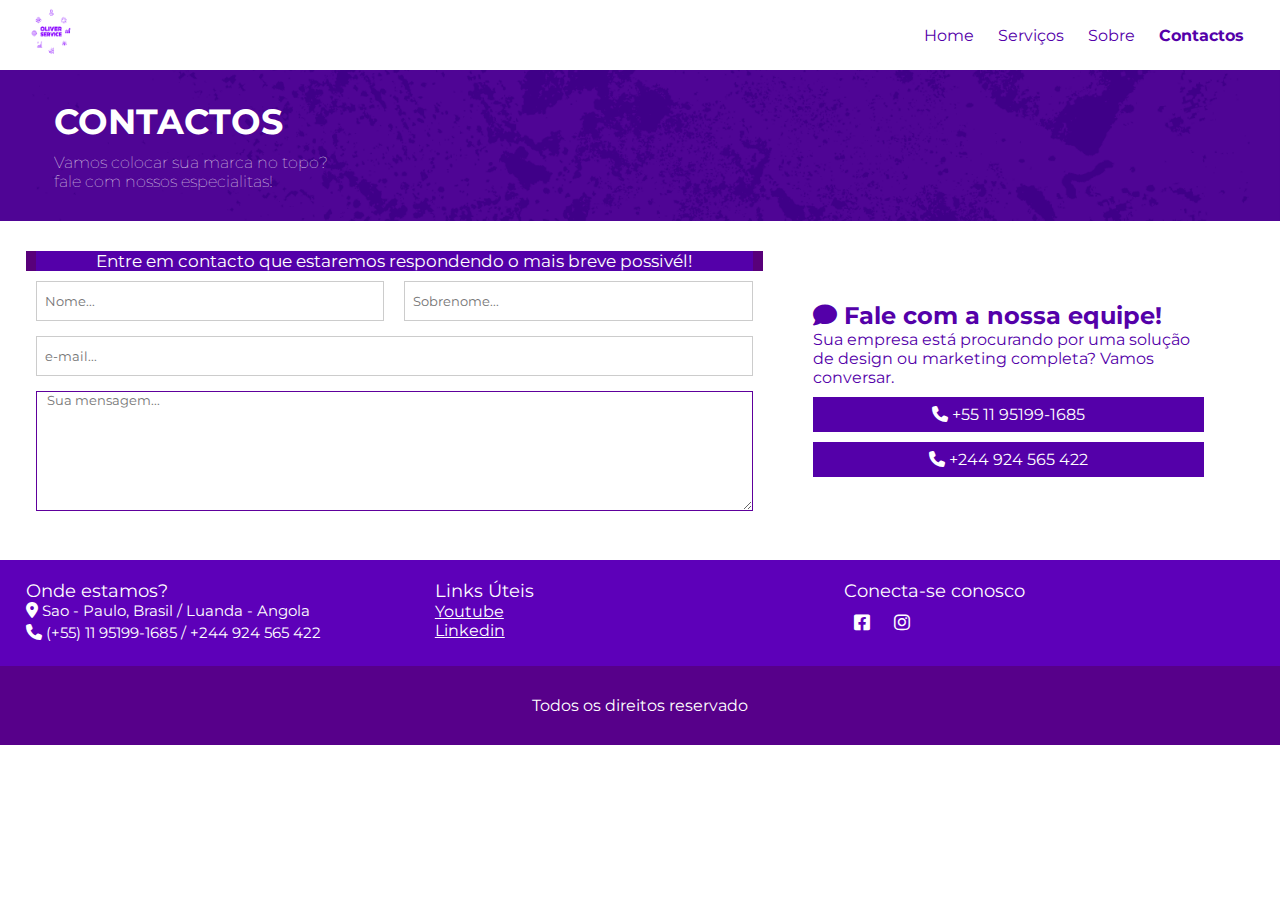
<file: conctatos.html>
<!DOCTYPE html>
<html lang="pt-br">
<head>
	<title>projecto web design</title>
	<meta charset="utf-8">
	<meta name="viewport" content="width=device-width;initial-scale=1.0;maximum-scale=1.0">
	<link rel="stylesheet" href="css/style.css">
	<link rel="stylesheet" type="text/css" href="fontawesome/css/all.min.css">
	<meta name="keywords" content="design, marketing, midia, midiasocial,identidadevisual">
	<meta name="author" content="Afonso Costa">
	<link href="https://fonts.googleapis.com/css2?family=Montserrat:wght@500;900&display=swap" rel="stylesheet">
	
</head>
<body> 
	<!--menu do site-->
	<header>
		<div class="container">
		 	<div class="logo">
		 		<img src="l.png" style="width:50px;height:50px;">
		 	</div>
			 <nav class="menu-desktop">
			 	<ul>
			 		<li>
			 			<a href="index.html">Home</a>
			 		</li>
			 		<li>
			 			<a href="servicos.html">Serviços</a>
			 		</li>
			 		<li>
			 			<a href="sobre.html">Sobre</a>
			 		</li>
			 		<li class="selected">
			 			<a href="conctatos.html">Contactos</a>
			 		</li>
			 	</ul>
			 </nav>
			 <nav class="menu-mobile">
				<h2><i class="fa-sharp fa-solid fa-bars"></i></h2>
				<ul>
					<li>
						<a href="index.html">Home</a>
					</li>
					<li>
						<a href="servicos.html">Serviços</a>
					</li>
					<li>
						<a href="sobre.html">Sobre</a>
					</li>
					<li class="selected">
						<a href="conctatos.html">Contactos</a>
					</li>
				</ul>
			 </nav>
			 <div class="clear"></div>
		</div>
	</header>

    <section style="background-image:url('be.png') ;" class="title-page">
		<div class="overlay__title-page"></div>
		<div class="container">
			<h2>CONTACTOS</h2>
			<P>Vamos colocar sua marca no topo? <br> fale com nossos especialitas!</P>
		</div>		
	</section>

    <section class="contatos">
        <div class="container">
            <div class="w60 formulario">
                <h2>Entre em contacto que estaremos respondendo o mais breve possivél!</h2>
                <form method="post">
                    <div class="w50">
                        <input placeholder="Nome..." type="text" required />
                    </div>
                    <div class="w50">
                        <input placeholder="Sobrenome..." type="text" required />
                    </div>
                    <div class="w100">
                        <input placeholder="e-mail..." type="email" required />
                    </div>
                    <div class="w100">
                        <textarea placeholder="Sua mensagem..."></textarea>
                    </div>
                </form>
            </div><!--W60-->

            <div class="w40 tags-form">
                <h2><i class="fa fa-comment"></i> Fale com a nossa equipe!</h2>
                <p>Sua empresa está procurando por uma solução de design ou marketing completa? Vamos conversar.</p>

                <p class="tag-contato"><i class="fa-solid fa-phone"></i></i> +55 11 95199-1685</p>

                <p class="tag-contato"><i class="fa-solid fa-phone"></i></i> +244 924 565 422</p>
            </div>
            <div class="clear"></div>
        </div><!--container-->
    </section>

    <footer  class="footer1">
		<div class="container">
			<div class="w33">
				<h2>Onde estamos?</h2>
				<p<i class="fa-solid fa-location-dot"></i></i> <small>  Sao - Paulo, Brasil / Luanda - Angola </small></p>
				<p<i class="fa-solid fa-phone"></i> <small>  (+55) 11 95199-1685 / +244 924 565 422</small></p>
			</div>
			<div class="w33">
				<h2>Links Úteis</h2>
				<a href="https://www.youtube.com/channel/UCMBZbl09G3COSRcoqPiGBag">Youtube</a>
				<a href="https://www.linkedin.com/company/oliver-service">Linkedin</a>
			</div>
			<div class="w33">
				<h2>Conecta-se conosco</h2>
				<div class="group-icons">
					<a href="https://www.facebook.com/OliverService1"><i class="fa-brands fa-square-facebook"></i></a>
					<a href="https://www.instagram.com/oliver.service1/"><i class="fa-brands fa-instagram"></i></a>
				</div>
			</div>
			<div class="clear"></div>
		</div>
	</footer>

	<footer class="footer2">
		<div class="container">
			<p>Todos os direitos reservado</p>
		</div>
	</footer>
	<script src="https://code.jquery.com/jquery-3.6.1.min.js"></script>
	<script>
		$('nav.menu-mobile h2').click(function(){
			$('nav.menu-mobile ul').slideToggle();
		});	
	</script>
</body>
</html>
</file>
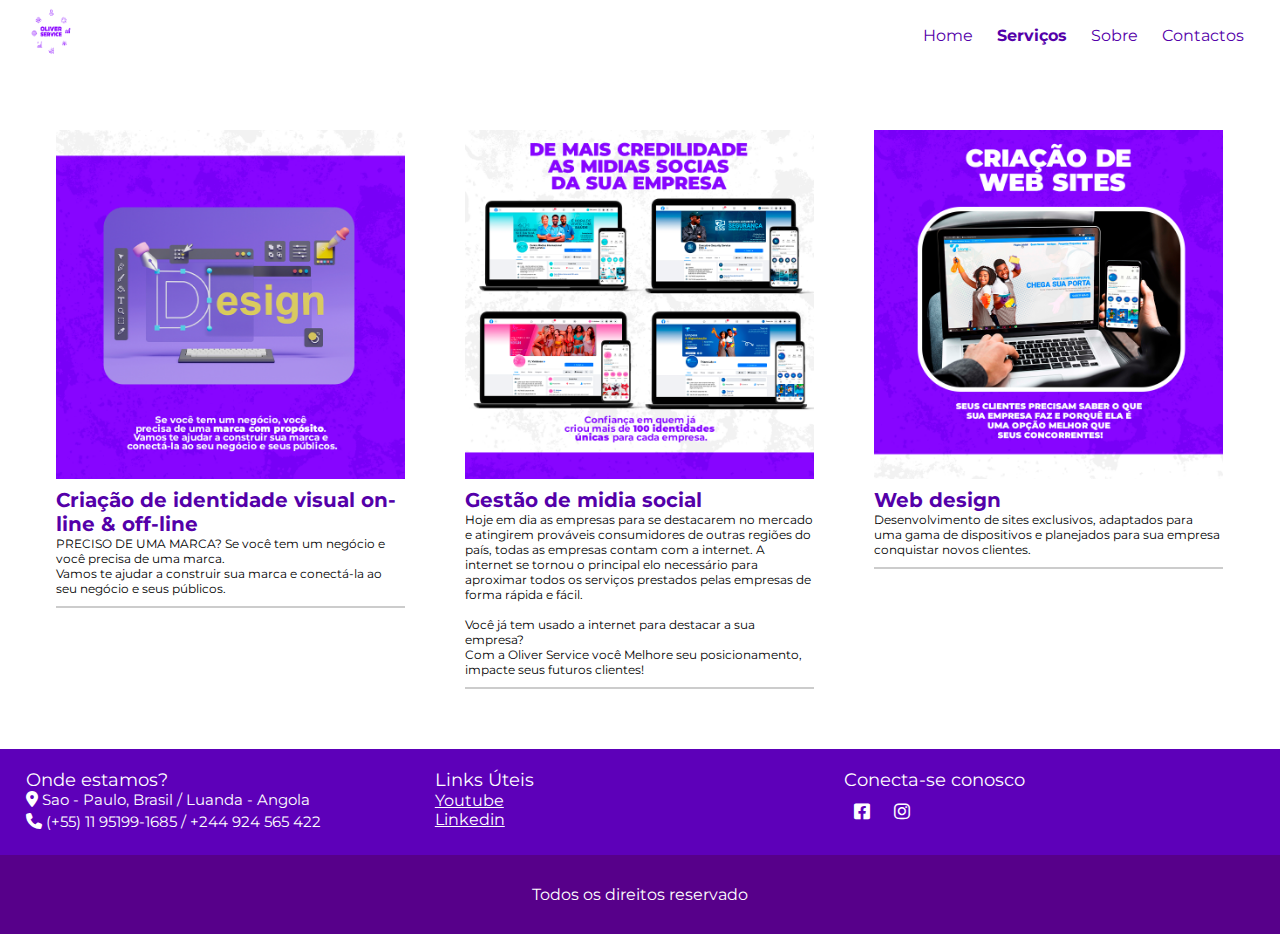
<file: servicos.html>
<!DOCTYPE html>
<html lang="pt-br">
<head>
	<title>projecto web design</title>
	<meta charset="utf-8">
	<meta name="viewport" content="width=device-width;initial-scale=1.0;maximum-scale=1.0">
	<link rel="stylesheet" href="css/style.css">
	<link rel="stylesheet" type="text/css" href="fontawesome/css/all.min.css">
	<meta name="keywords" content="design, marketing, midia, midiasocial,identidadevisual">
	<meta name="author" content="Afonso Costa">
	<link href="https://fonts.googleapis.com/css2?family=Montserrat:wght@500;900&display=swap" rel="stylesheet">
	
</head>
<body> 
	<!--menu do site-->
	<header>
		<div class="container">
		 	<div class="logo">
		 		<img src="l.png" style="width:50px;height:50px;">
		 	</div>
			 <nav class="menu-desktop">
			 	<ul>
			 		<li>
			 			<a href="index.html">Home</a>
			 		</li>
			 		<li class="selected">
			 			<a href="servicos.html">Serviços</a>
			 		</li>
			 		<li>
			 			<a href="sobre.html">Sobre</a>
			 		</li>
			 		<li>
			 			<a href="conctatos.html">Contactos</a>
			 		</li>
			 	</ul>
			 </nav>
			 <nav class="menu-mobile">
				<h2><i class="fa-sharp fa-solid fa-bars"></i></h2>
				<ul>
					<li class="selected">
						<a href="index.html">Home</a>
					</li>
					<li>
						<a href="servicos.html">Serviços</a>
					</li>
					<li>
						<a href="sobre.html">Sobre</a>
					</li>
					<li>
						<a href="conctatos.html">Contactos</a>
					</li>
				</ul>
			 </nav>
			 <div class="clear"></div>
		</div>
	</header>

	<section class="cards"><!--Cards-->
		<div class="container">
			<div class="card-single">
				<img src="Prancheta 1.png" alt="" title="gestão de redes socias">
				<h3>Criação de identidade visual on-line & off-line</h3>
				<p>PRECISO DE UMA MARCA?
					Se você tem um negócio e você precisa de uma marca. <br> 
					Vamos te ajudar a construir sua marca e conectá-la ao seu negócio e seus públicos.</p>
			</div>

			<div class="card-single">
				<img src="Prancheta 2.png" alt="" title="trafego pago">
				<h3>Gestão de midia social</h3>
				<p>Hoje em dia as empresas para se destacarem no mercado e atingirem prováveis consumidores de outras regiões do país, todas as empresas contam com a internet. A internet se tornou o principal elo necessário para aproximar todos os serviços prestados pelas empresas de forma rápida e fácil. <br>
					<br>
					Você já tem usado a internet para destacar a sua empresa?
					<br>
					Com a Oliver Service você Melhore seu posicionamento, impacte seus futuros clientes!</p>
			</div>

			<div class="card-single">
				<img src="Prancheta 3.png" alt="" title="Midias socias">
				<h3>Web design</h3>
				<p>Desenvolvimento de sites exclusivos, adaptados para uma gama de dispositivos e planejados para sua empresa conquistar novos clientes.</p>
			</div>
			<div class="clear"></div>
		</div>
	</section><!--cards-->


    <footer  class="footer1">
		<div class="container">
			<div class="w33">
				<h2>Onde estamos?</h2>
				<p<i class="fa-solid fa-location-dot"></i></i> <small>  Sao - Paulo, Brasil / Luanda - Angola </small></p>
				<p<i class="fa-solid fa-phone"></i> <small>  (+55) 11 95199-1685 / +244 924 565 422</small></p>
			</div>
			<div class="w33">
				<h2>Links Úteis</h2>
				<a href="https://www.youtube.com/channel/UCMBZbl09G3COSRcoqPiGBag">Youtube</a>
				<a href="https://www.linkedin.com/company/oliver-service">Linkedin</a>
			</div>
			<div class="w33">
				<h2>Conecta-se conosco</h2>
				<div class="group-icons">
					<a href="https://www.facebook.com/OliverService1"><i class="fa-brands fa-square-facebook"></i></a>
					<a href="https://www.instagram.com/oliver.service1/"><i class="fa-brands fa-instagram"></i></a>
				</div>
			</div>
			<div class="clear"></div>
		</div>
	</footer>

	<footer class="footer2">
		<div class="container">
			<p>Todos os direitos reservado</p>
		</div>
	</footer>
	<script src="https://code.jquery.com/jquery-3.6.1.min.js"></script>
	<script>
		$('nav.menu-mobile h2').click(function(){
			$('nav.menu-mobile ul').slideToggle();
		});	
	</script>
</body>
</html>
</file>
<file: css/style.css>
*{
	margin: 0;
	padding: 0;
	box-sizing: border-box;
	font-family: 'Montserrat', sans-serif;

}
/*Classes auxiliares*/
.container{
	max-width: 1280px;
	margin: auto;
	padding: 0 2%;
}

.w60{
	width: 60% ;
	float: left;
}

.w40{
width: 40%;
float: left;
}

.w50{
	width: 50%;
	float: left;
}

.center{text-align: center;}

.clear{clear: both;}

/*Classes do meu site*/
header{
	padding:8px 0 ;
	margin: auto;
	
}
.logo{
	float: left;
}

nav.menu-mobile{
	display: none;
	float: right;
}
nav.menu-mobile ul{
	display: none;
	width: 100%;
	background: #ffffff;
	position: absolute;
	left: 0;
	top: 58px;
	z-index: 999;
	text-align: center;
}

nav.menu-mobile li{
	padding: 8px 0;
	border-bottom: 1px solid black;
}

nav.menu-mobile a{
	display: block;
	color: #5400a9;
	text-decoration: none;
}

nav.menu-mobile h2{
	color: #5d00b9;
	cursor: pointer;
	font-size: 40px;
}

nav.menu-mobile li.selected{
	background: #eeeeee;
}

nav.menu-desktop ul{
	position: relative;
	top: 8px;
}

nav.menu-desktop li.selected{font-weight: bold;}
nav.menu-desktop{
	float: right;
}

nav.menu-desktop li{
	padding: 10px;
	font-weight: medium;
	display: inline-block;
}

nav.menu-desktop a{
	color: #5400a9;
	text-decoration: none;
}

nav.menu-desktop a:hover{text-decoration: underline;}

/*Sessão manin*/


section.back{
	width: 100%;
	height: 800px;
	background-image: url('../images/capa1.png');
	background-repeat: no-repeat;
	background-size: cover;
	background-position: center;
}

/*Imagem e Texto ao lado*/
/*
section.lado{
	padding: 30px 0;

}

.lado1 img{
	max-width: 100%;
	float: right;
	width: 45%;
	
}

.lado1 h2{
	color: #5400a9;
	float: right;
	width: 45%;
}

.lado1 p{
	float: right;
	color: #5400a9;
	width: 45%;
	padding-top: 250px;
}
*/

/*Area de diferencias*/
section.diferencias{
  padding:100px 0;
  text-align: center;
}

.line-text{
	position: relative;
	display: inline-block;
	
}

.line-text h2{
	color: #5400a9;
	font-size: normal;
	

}

.line-text > div{
	position: absolute;
	left: 1px;
	top: -8px;
	width: 150px;
	height: 4px;
	background: #5400a9;
}


/*Icones da gestão*/
.icones{
	margin-top: 30px;
	
	
}
.icones-single{
	float: left;
	width: 50%;
	margin-bottom: 20px;
	padding: 0 1px;

}

.icones-single h2{
	color: #5400a9;
	font-size: 40px;
	
}

.icones-single p{
	color: #5400a9;
	font-weight: lighter;

}
/*SOBRE EQUIPE*/
section.sobre-equipe{
	padding:30px 0;
	background: rgb(246, 246, 246);
}

section.sobre-equipe > .container{
	display: flex;
	flex-wrap: wrap;
}

.equipe-c{
	width: 50%;
}

.sobre-c{
	width: 50%;
}

.sobre-c{
	color: #5400a9;
	font-size: 15px;
	margin-top: 10px;

}

/*IMG AVATAR*/
.img-avatar{
	display: inline-block;
	width: 70px;
	height: 70px;
	border-radius: 50%;
	background-size: 100% 100%;
}

.descrição-avatar{
	color: #5400a9;
	margin-top: 30px;
	padding: 0 15px;
	width: calc(100% - 70px);
	display: inline-block;
}

.discrição-avatar h3{ 
	color: #5400a9;
	font-size: 4px;
	
}

.descrição-avatar p{
	font-size: 15px;
	margin-top: 3px;
	color: #5400a9;
}

section.inscrição{
	background: #5400a9;
	padding: 20px 0;
}

.inscricao-form input[type=text]{
	width: calc(100% - 120px);
	height: 40px;
	background: white;
	border: 2px solid #ccc;
	display: inline-block;
}

h2.inscrição-texto{
	font-weight: normal;
	color: white;
}

.inscricao-form input[type=submit]{
	width: 120px;
	height: 40px;
	background: rgb(147, 0, 160);
	cursor: pointer;
	display: inline-block;
	border: 0;
	color: white;
	font-weight: bold;
}

section.cards{
	padding: 30px 0;
}

.card-single{
	width: 33.3%;
	float: left;
	padding: 30px;
	
}

.card-single img{
	width: 100%;
}

.card-single h3{
	margin-top: 5px;
	color: #5400a9;
	font-size: 20px;
}

.card-single p{
	font-weight: normal;
	font-size: 12px;
	padding-bottom: 10px;
	border-bottom: 2px solid #ccc ;
}

/*RODAPÉ BAIXO*/
footer.footer1{
	background: #5d00b9;
	padding: 20px 0;
	color: white;
}

.w33{
	float: left;
	width: 33.3%;
}

footer.footer1 h2{
	font-weight: normal;
	font-size: 18px;
}

footer.footer1 p{
	margin-top: 6px;
	font-weight: lighter;
	font-size: 7px;
}

footer.footer1 small{
	margin-top: 50px;
	font-size: 15px;
	font-weight: normal;
}

footer.footer1 a{
	display: block;
	color: white;
}

div.group-icons a{
	font-size: 18px;
	display: inline-block;
	margin:0 10px;
	margin-top: 10px;
}

footer.footer2{
	padding: 30px 0;
	background: #57008a;
	text-align: center;
	
}

footer.footer2 p{
	color: white;
}

/*Pagina sobre*/

section.title-page{
	padding: 30px;
	width: 100%;
	min-height: 150px;
	background-size: cover;
	background-position: center;
	background-repeat: no-repeat;
	position: relative;
}

section.title-page h2{
	color: white;
	font-size: 35px;

}

section.title-page p{
	color: white;
	font-weight: lighter;
	font-size: 16px;
	margin-top: 10px;
	
	
}

section.title-page > .container{position: relative;z-index: 101;}

.overlay__title-page{
	position: absolute;
	left: 0;
	top: 0;
	z-index: 100;
	width: 100%;
	right: 100%;
	background: rgba(0, 0, 0, 0.4);
}
/*Sobre container noticia*/
section.sobre__noticia{
	padding: 30px 0;

}

.sobre__single__noticia img{
	max-width: 100%;
	float: left;
	width: 50%; 
}

.sobre__single__noticia p{
	padding: 10px 15px;
	float: left;
	width: 50%;
	font-size: 16px;
	font-weight: lighter;
	text-align: justify;
	margin-bottom: 20px;
}

/*Efeito paralax na pagina sobre*/
section.paralax{
	padding: 30px 0;
	width: 100%;
	min-height: 200px;
	background-image: url(../be.png);
	background-size: cover;
	background-position: center;
	background-attachment: fixed;
	text-align: center;
	
}

section.paralax h2.chamada-paralax{

	padding: 5px 25px;
	color: white;
	font-size: 18px;
	display: inline-block;

}

section.paralax p{
	color: white;
	text-align: center;
	margin-top: 10px;
}


/*SEÇÃO EQUIPE*/
section.equipe{
	padding: 40px 0;

}

.equipe-circles{
	margin-top: 40px;
	display: flex;
	flex-wrap: wrap;
}

.equipe-circles-single{
	text-align: center;
	padding:0 20px ;
	width: 33.3%;
}

.equipe-circles-single h3{
	margin-top: 8px;
	font-size: 20px;
	color: #5400a9;
}

.equipe-circles-single p{
	font-weight: lighter;
}
.avatar-single{
	position: relative;
	width: 60%;
	padding-top: 60%;
	margin:0 auto;

}

.avatar-single-container{
	width: 100%;
	height: 100%;
	position: absolute;
	left: 0;
	top: 0;
	border-radius: 50%;
	background-color: #ccc;
	background-size: 100% 100%;
}

/*SOBRE FINAL*/
section.sobre-final{
	background-color: rgb(243, 243, 243);
	border-top: 1px solid rgb(210,210,210);
	padding: 20px 0;

}	

.card-text{
	margin-top: 15px;
	width: 60%;
	position: relative;
}

.card-text img{
	max-width: 100%;
}

.card-text h3{
	position: absolute;
	color: #5400a9;
	font-size: 12px;
	
}


/*.........Seção final........*/
section.contatos{
	min-height: 600px;
	padding: 30px 0;
}

section.contatos .w50,
section.contatos .w100{
	padding:0 10px;
}

.formulario form {
	margin-top: 10px;
}

.formulario h2{
	background: #5400a9;
	text-align: center;
	color: #ffffff;
	font-size: 17px;
	font-weight: normal;
	border-left: 10px solid rgb(88, 0, 122);
	border-right: 10px solid rgb(88, 0, 122);
}

.formulario input[type=text],
.formulario input[type=email]{
	width: 100%;
	height: 40px;
	border: 1px solid #ccc;
	margin-bottom: 15px;
	padding-left: 8px;
}

.formulario textarea{
	width: 100%;
	height: 120px;
	border: 1px solid rgb(94, 0, 156);
	margin-bottom: 15px;
	padding-left: 10px;
	resize: vertical;
}

.tags-form{
	padding: 50px;
}

.tags-form h2{
	color: #5400a9;
}

.tags-form p{
	color: #5400a9;
}

.tags-form p.tag-contato{
	color: white;
	background: #5400a9;
	text-align: center;
	margin-top: 10px;
	padding: 8px 0;

}

@media screen and (max-width: 1280px){
	section.contatos{
		min-height: 0px;
	}
}

@media screen and (max-width: 768px) {

	.tags-form{
		padding-left: 0px;
	}

	.formulario textarea{
		margin-bottom: 0;
	}

	.formulario input[type=text],
	.formulario input[type=email]{
	margin-bottom: 0px;
}

.formulario textarea{
	margin-bottom: 0px;
}


	footer.footer1{
		text-align: center;
	}

	.card-single{
		width: 100%;
	}

	.w50, .w33,.w60,.w40,.w100{width: 100%; margin-bottom: 20px;}

	.line-text h2{
		width: 100%;
	}
	.icones-single{
		width: 100%;
	}

	.equipe-c{
		width: 100%;
	}
	
	.sobre-c{
		width: 100%;
		margin-top: 60px;
	}
	
	.sobre__single__noticia img{
		width: 100%; 
	}
	
	.sobre__single__noticia p{
		width: 100%;

	}
}

@media screen and (max-width: 500px) {

	.card-text{
		width: 100%;
	}

	.equipe-circles-single{
		padding:0 8px ;
		width: 100%;
		margin-bottom: 30px;
	}
	nav.menu-desktop{display: none;}
	nav.menu-mobile{
		display: block;
	}
	.card-single{
		padding: 10px;
	}
}
</file>
